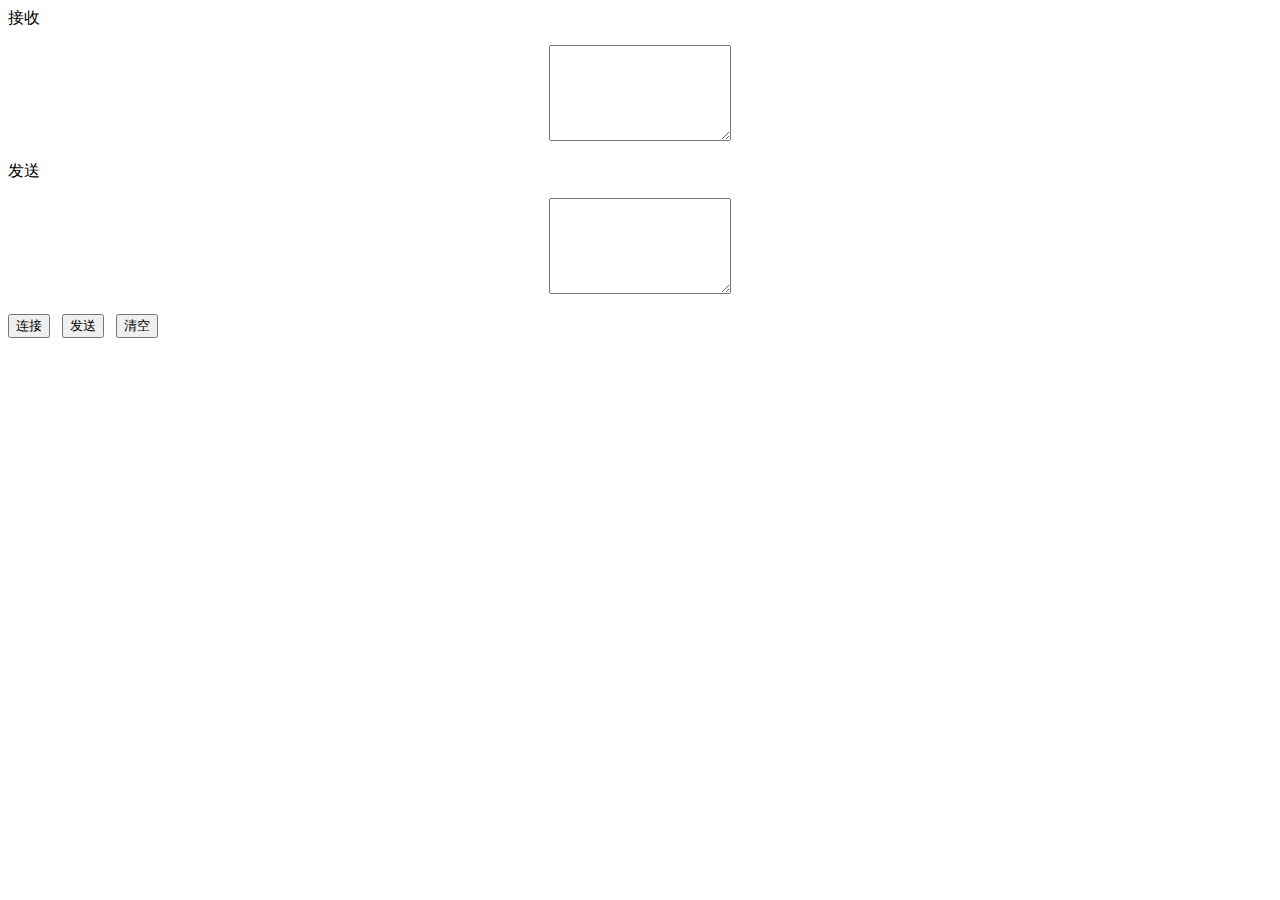
<file: ble/new_file.html>
<!DOCTYPE html>
<html>

	<head>
		<meta charset="UTF-8">
		<title></title>
		<script src="util/bytekit.js"></script>
		<script src="bluetooth/common.js"></script>
		<script src="line.js"></script>
	</head>

	<body>
		<div id="new_file">
			<div>接收
				<p align="center">
					<textarea id="receive" rows="6"></textarea>
				</p>
			</div>
			<div>发送
				<p align="center">
					<textarea id="send" rows="6"></textarea>
				</p>
			</div>
			<div class="mui-button-row">
				<input type="button" id="connect" onclick="getconnect()" value="连接"></input>&nbsp;&nbsp;
				<input type="button" id="send" onclick="send()" value="发送"></input>&nbsp;&nbsp;
				<input type="button" id="clear" onclick="clear()" value="清空"></input>
			</div>
		</div>
	</body>

</html>
</file>
